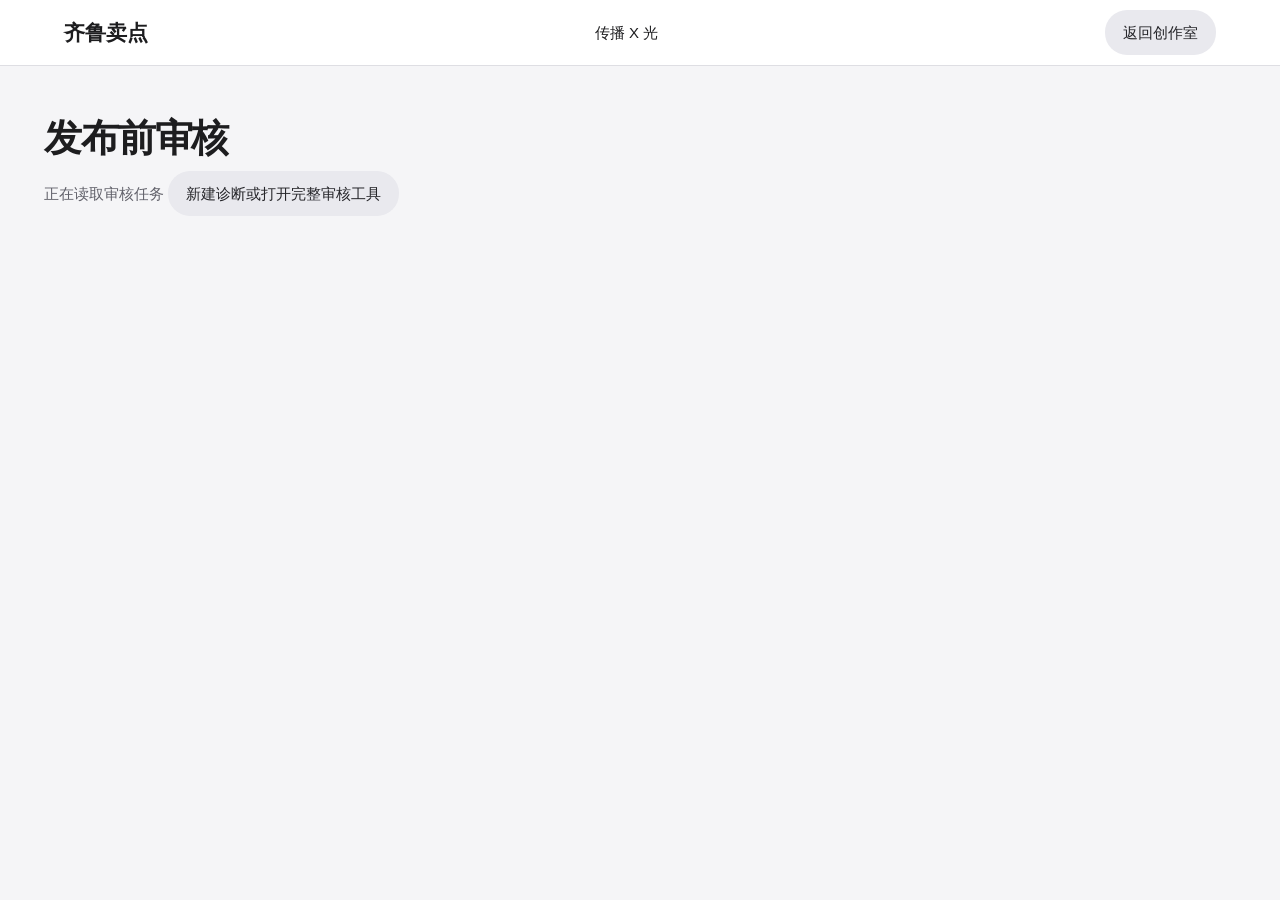
<file: src/xray_frontend/index.html>
<!doctype html>
<html lang="zh-CN"><head><meta charset="utf-8"><meta name="viewport" content="width=device-width,initial-scale=1"><title>传播 X 光 · 审核卡片提案</title><style>
*{box-sizing:border-box}body{margin:0;color:#1d1d1f;background:#f5f5f7;font:15px/1.7 -apple-system,BlinkMacSystemFont,"PingFang SC","Microsoft YaHei",sans-serif}header{height:66px;background:#fff;display:flex;align-items:center;justify-content:space-between;padding:0 max(24px,5vw);border-bottom:1px solid #dedee3}header strong{font-size:21px}header a{color:#0066cc;text-decoration:none}main{max-width:1240px;margin:auto;padding:40px 24px}h1{font-size:38px;letter-spacing:-.03em;margin:0}h2,h3,p{margin:0 0 12px}.muted,small{color:#61616a}.choices{display:flex;gap:8px;flex-wrap:wrap;margin:24px 0}.choices button,.plain,.primary{font:inherit;cursor:pointer;border:0;border-radius:22px;padding:10px 18px;min-height:44px}.choices button,.plain{background:#e9e9ee;color:#252529}.choices [aria-pressed=true],.primary{background:#0066cc;color:white}button:hover{filter:brightness(.94)}:focus-visible{outline:3px solid #0071e3;outline-offset:3px}.panel{background:#fff;border:1px solid #dedee3;border-radius:14px;padding:28px}.badge{display:inline-block;background:#f5ece0;color:#754a19;padding:4px 10px;border-radius:6px;font-size:12px}.quote{font-size:26px;line-height:1.45;letter-spacing:-.02em;margin:16px 0}.rewrite{background:#eef4fa;border-radius:8px;padding:17px}.actions{display:flex;align-items:center;gap:14px;margin-top:18px;flex-wrap:wrap}.split{display:grid;grid-template-columns:210px minmax(0,1fr) 250px;gap:16px}.queue{padding:18px}.queue button{display:block;width:100%;text-align:left;border:0;border-bottom:1px solid #e3e3e8;background:transparent;padding:13px 8px;font:inherit;cursor:pointer}.queue button[aria-pressed=true]{background:#edf4fb;color:#0055a6}.queue small{display:block}.compare{display:grid;grid-template-columns:1fr 1fr;gap:20px}.sourcebar{margin-top:18px;padding:17px 0;border-top:1px solid #dedee3}.sourcebar summary{cursor:pointer;color:#005aaa}.steps{max-width:850px;margin:auto}.step{display:grid;grid-template-columns:140px 1fr;gap:20px;padding:18px 0;border-top:1px solid #dedee3}.step strong{color:#35536c}.status{color:#285a45}[hidden]{display:none!important}@media(max-width:860px){.split{grid-template-columns:1fr}.compare{grid-template-columns:1fr}.step{grid-template-columns:1fr;gap:4px}main{padding:28px 16px}.panel{padding:20px}}

.evidence-grid{display:grid;grid-template-columns:minmax(0,1fr) minmax(0,1fr);gap:40px}
#evidence-form{display:grid;gap:8px;margin-top:18px;max-width:500px}
#evidence-form label{font-weight:600;margin-top:7px}
#evidence-form input,#evidence-form textarea,#evidence-form select{font:inherit;width:100%;padding:9px;border:1px solid #d2d2d9;border-radius:8px;background:#fafafc;color:#1d1d1f}
#evidence-form button{justify-self:start;margin-top:10px}
.material,.check-row{padding:14px 0;border-bottom:1px solid #dedee3;overflow-wrap:anywhere}
.material a{color:#0066cc}.material small,.check-row small{display:block}
.check-row{display:flex;align-items:center;justify-content:space-between;gap:16px}
#export-review{margin-top:20px}
@media(max-width:740px){.evidence-grid{grid-template-columns:1fr;gap:26px}.check-row{align-items:flex-start;flex-direction:column}}
</style></head><body><header><strong>齐鲁卖点</strong><span>传播 X 光</span><button class="plain" id="return-studio">返回创作室</button></header>
<main><h1>发布前审核</h1><p class="muted"><span id="case-title">正在读取审核任务</span> <button class="plain" id="new-review">新建诊断或打开完整审核工具</button></p>
<p id="server-status" role="status"></p><div id="case-workspace" hidden><nav class="choices" aria-label="审核工作区"><button data-view="a" aria-pressed="true">逐句审核</button><button data-view="b" aria-pressed="false">佐证材料</button><button data-view="c" aria-pressed="false">复核清单</button></nav>
<section id="a" class="split"><nav class="panel queue" aria-label="文案句子"><h2>待核对表述</h2><button data-row="0" aria-pressed="true">自然清甜<small>口感依据待补</small></button><button data-row="1" aria-pressed="false">下单当天发货<small>履约条件待核对</small></button><button data-row="2" aria-pressed="false">山东苹果，5斤一箱<small>与录入资料一致</small></button></nav><article class="panel"><span class="badge" data-field="tag"></span><h2 class="quote" data-field="claim"></h2><p data-field="reason"></p><div class="rewrite"><h3>建议写法</h3><p data-field="rewrite"></p></div><div class="actions"><button class="primary review">标记已复核</button><span class="status" role="status"></span></div></article><aside class="panel"><h2>当前依据</h2><p data-field="source"></p><h3>还需核对</h3><p class="muted" data-field="need"></p><div class="sourcebar"><h3>关联材料</h3><div id="claim-evidence"></div><button class="plain" id="add-evidence">为这句添加材料</button></div></aside></section>
<section id="b" class="panel" hidden>
<div class="evidence-grid"><div><h2>佐证材料</h2><p class="muted">上传与宣传表述有关的商品标签、检测报告或发货说明。</p>
<form id="evidence-form"><label for="evidence-file">选择材料</label><input id="evidence-file" type="file" accept=".pdf,.docx,.txt" required>
<label for="evidence-claim">关联到哪一句</label><select id="evidence-claim"></select>
<label for="evidence-note">依据在哪里（可选）</label><textarea id="evidence-note" rows="3" maxlength="300" placeholder="例如：报告第 2 页的检测项目和批次号"></textarea>
<button class="primary" type="submit">添加并关联材料</button></form><p id="upload-status" role="status" class="muted"></p></div>
<div><h3>已关联材料</h3><div id="evidence-list"></div><small>材料会提交给审核服务器。请使用获授权的资料。</small></div></div></section>
<section id="c" class="panel" hidden><h2>复核清单</h2><p class="muted">发布前逐条确认。关联材料与完成复核分别记录。</p><div id="review-list"></div><button class="primary" id="export-review">下载复核清单</button></section>
<p class="muted" style="margin-top:22px">关联材料后，请核对它是否支持当前表述。</p></div></main>
<script src="review.js"></script></body></html>
</file>
